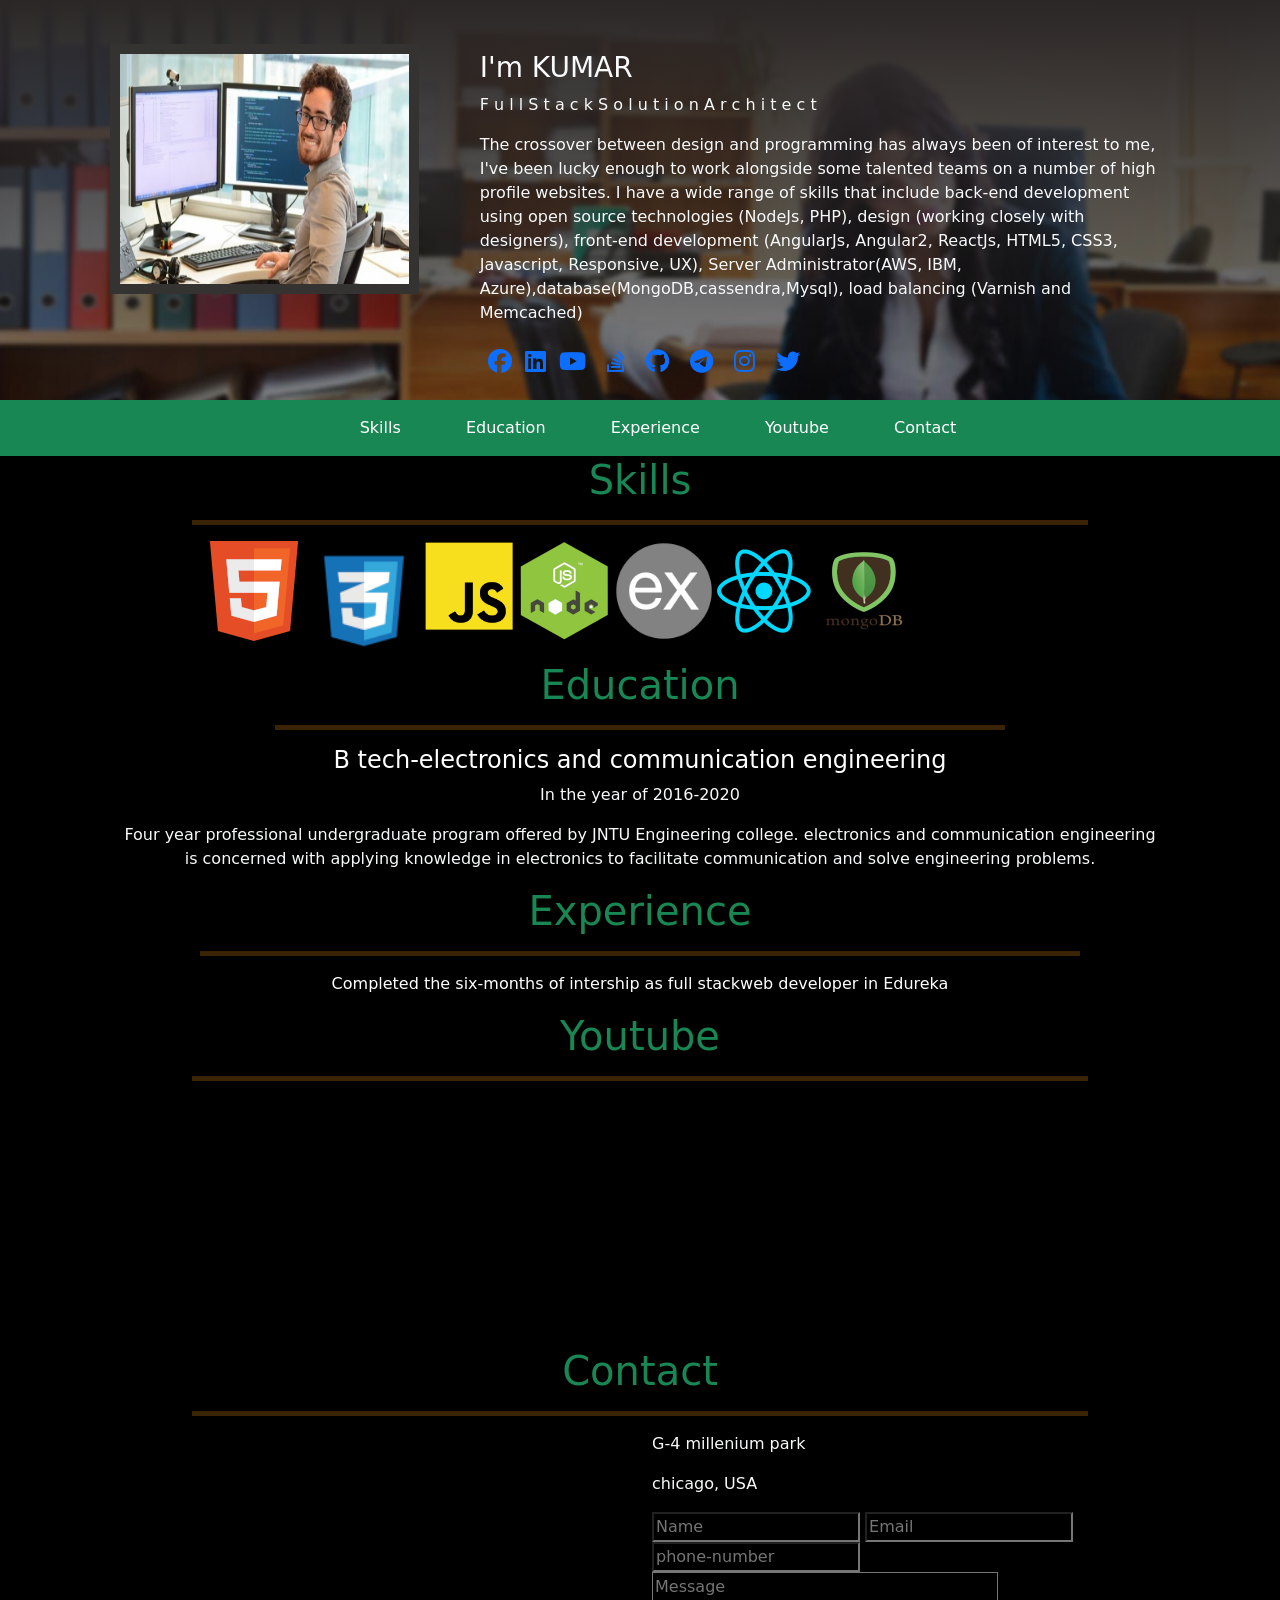
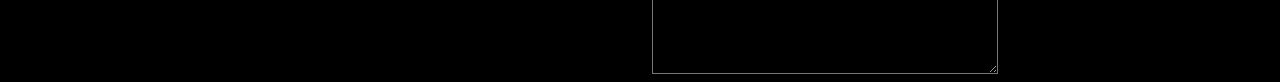
<file: profile.html>
<!DOCTYPE html>
<html>

<head>
    <title>my profile</title>
    <link rel="stylesheet" href="/profile.css">
    <link rel="stylesheet" href="/bootstrap-5.3.0-alpha1-dist/css/bootstrap.css">
    <link rel="stylesheet" href="https://cdnjs.cloudflare.com/ajax/libs/font-awesome/6.4.2/css/all.min.css"
        integrity="sha512-z3gLpd7yknf1YoNbCzqRKc4qyor8gaKU1qmn+CShxbuBusANI9QpRohGBreCFkKxLhei6S9CQXFEbbKuqLg0DA=="
        crossorigin="anonymous" referrerpolicy="no-referrer" />
</head>

<body>
    <section class="top-intro d-flex">

        <div>
            <img src="/images/my profile pic.jpg" alt="my photo" class="my-photo">
        </div>
        <div class="intropara text-light">
            <h3>I'm KUMAR</h3>
            <p>F u l l S t a c k S o l u t i o n A r c h i t e c t</p>
            <p>
                The crossover between design and programming has always been of interest to me, I've been lucky
                enough
                to work alongside some talented teams on a number of high profile websites. I have a wide range of
                skills that include back-end development using open source technologies (NodeJs, PHP), design
                (working
                closely with designers), front-end development (AngularJs, Angular2, ReactJs, HTML5, CSS3,
                Javascript,
                Responsive, UX), Server Administrator(AWS, IBM, Azure),database(MongoDB,cassendra,Mysql), load
                balancing
                (Varnish and Memcached)
            </p>

            <a href="https://www.facebook.com/" target="_blank"><i class="fa-brands fa-facebook fs-4 p-2"></i></a>

            <a href="https://www.linkedin.com/" target="_blank"><i class="fa-brands fa-linkedin fs-4"></i></a>

            <a href="https://www.youtube.com/" target="_blank"><i class="fa-brands fa-youtube fs-4 p-2"></i></a>

            <a href="https://stackoverflow.com/" target="_blank"><i
                    class="fa-brands fa-stack-overflow fs-4 p-2"></i></a>

            <a href="https://github.com/" target="_blank"><i class="fa-brands fa-github fs-4 p-2"></i></a>

            <a href="https://core.telegram.org/blackberry/login" target="_blank"><i
                    class="fa-brands fa-telegram fs-4 p-2"></i></a>

            <a href="https://www.instagram.com/accounts/login/" target="_blank"><i
                    class="fa-brands fa-instagram fs-4 p-2"></i></a>

            <a href="https://twitter.com/?lang=en-in" target="_blank"><i class="fa-brands fa-twitter fs-4 p-2"></i></a>
        </div>
    </section>
    <section class="container-fluid bg-black">
        <div class="row d-block text-center bg-success p-3">
            <a href="#skl" class="text-decoration-none text-white ps-5">Skills</a>
            <a href="#edu" class="text-decoration-none text-white ps-5">Education</a>
            <a href="#exp" class="text-decoration-none text-white ps-5">Experience</a>
            <a href="#ytb" class="text-decoration-none text-white ps-5">Youtube</a>
            <a href="#cnt" class="text-decoration-none text-white ps-5">Contact</a>

        </div>
        <div class=" row">
            <p class="display-6 text-center text-success" id="skl">Skills</p>
            <hr class="line">
            <div class="d-flex skilimg">
                <div> <img src="./images/html.png" alt="HTML">
                </div>
                <div> <img src=" ./images/css.png" alt="CSS" width="120px">
                </div>
                <!-- <div> <img src="./images/bs.png" alt="Bootstrap" width="200px">
                </div> -->
                <div> <img src="./images/js.png" alt="Javascript" width="90px">
                </div>
                <div><img src=" ./images/node.png" alt="NodeJs">
                </div>
                <div><img src="./images/expressjs.png" alt="expressJs" width="100px">
                </div>
                <div><img src=" ./images/react.png" alt="Reacts">
                </div>
                <div><img src="./images/mongo.png" alt="MongoDB">
                </div>
            </div>
        </div>
        <section class="row">
            <div class="col-1"></div>
            <div class="col-10">
                <div class="">
                    <p class="display-6 text-center text-success" id="edu">Education</p>
                    <hr class="line">
                    <h4 class="text-white text-center">B tech-electronics and
                        communication engineering</h4>
                    <p class="text-light text-center">In the year of 2016-2020</p>
                    <p class="text-light text-center">Four year professional undergraduate program offered by JNTU
                        Engineering college. electronics and
                        communication engineering is concerned with applying knowledge in electronics to facilitate
                        communication and solve engineering problems.</p>

                </div>
            </div>
        </section>
        <section class="row">
            <div>
                <p class="display-6 text-center text-success" id="exp">Experience</p>
                <hr class="line">
                <p class="text-center text-white">Completed the six-months of intership as full stackweb developer in
                    Edureka</p>
            </div>
        </section>
        <section class="row">
            <p class="display-6 text-center text-success" id="ytb">Youtube</p>
            <hr class="line">

            <div class="d-flex justify-content-center justify-content-evenly">

                <iframe width="25%" height="250" src="https://www.youtube.com/embed/fweeuaE63NQ?si=p45BbtCcyZ7-RVlN"
                    title="YouTube video player" frameborder="0"
                    allow="accelerometer; autoplay; clipboard-write; encrypted-media; gyroscope; picture-in-picture; web-share"
                    allowfullscreen></iframe>

                <iframe width="25%" height="250" src="https://www.youtube.com/embed/YfksHhNLbzs?si=wxA6M-dpBFSFhLql"
                    title="YouTube video player" frameborder="0"
                    allow="accelerometer; autoplay; clipboard-write; encrypted-media; gyroscope; picture-in-picture; web-share"
                    allowfullscreen></iframe>
            </div>
            </div>
        </section>
        <section class="row">
            <p class="display-6 text-center text-success" id="cnt">Contact</p>
            <hr class="line">

            <div class="col-6 d-flex justify-content-end">
                <iframe
                    src="https://www.google.com/maps/embed?pb=!1m18!1m12!1m3!1d380511.4516819439!2d-88.06161351191282!3d41.83377338519437!2m3!1f0!2f0!3f0!3m2!1i1024!2i768!4f13.1!3m3!1m2!1s0x880e2c3cd0f4cbed%3A0xafe0a6ad09c0c000!2sChicago%2C%20IL%2C%20USA!5e0!3m2!1sen!2sin!4v1694597545543!5m2!1sen!2sin"
                    width="60%" height="250" style="border:0;" allowfullscreen="" loading="lazy"
                    referrerpolicy="no-referrer-when-downgrade"></iframe>
            </div>
            <div class="col-6">
                <div>
                    <p class="text-light">G-4 millenium park</p>
                    <p class="text-light">chicago, USA</p>
                </div>
                <div>
                    <form action="">
                        <input type="text" placeholder="Name" required class="bg-transparent">
                        <input type="email" placeholder="Email" required class="bg-transparent">
                        <input type="number" placeholder="phone-number" required class="bg-transparent">
                        <div>

                            <textarea name="" id="" cols="40" rows="04" placeholder="Message" required
                                class="bg-transparent"></textarea>
                        </div>
                    </form>
                </div>
            </div>
        </section>
    </section>

</body>

</html>
</file>
<file: profile.css>
body {
    overflow-x: hidden;

}

.top-intro {
    height: 400px;
    width: 100%;
    background-image: linear-gradient(rgb(43, 39, 39), transparent), url(/images/bg-img-top.jpg);
    background-size: cover;
}

.my-photo {
    height: 250px;
    width: 70%;
    margin-top: 10%;
    margin-left: 25%;
    border: 10px solid rgb(53, 50, 50);
}

.intropara {
    width: 53%;
    margin-left: 3%;
    margin-top: 4%;

}

.line {
    height: 05px;
    width: 70% !important;
    background-color: rgb(236, 139, 20);
    color: rgb(237, 133, 6);
    margin-left: 15%;
}

.skilimg {
    margin-left: 15%;
}
</file>
